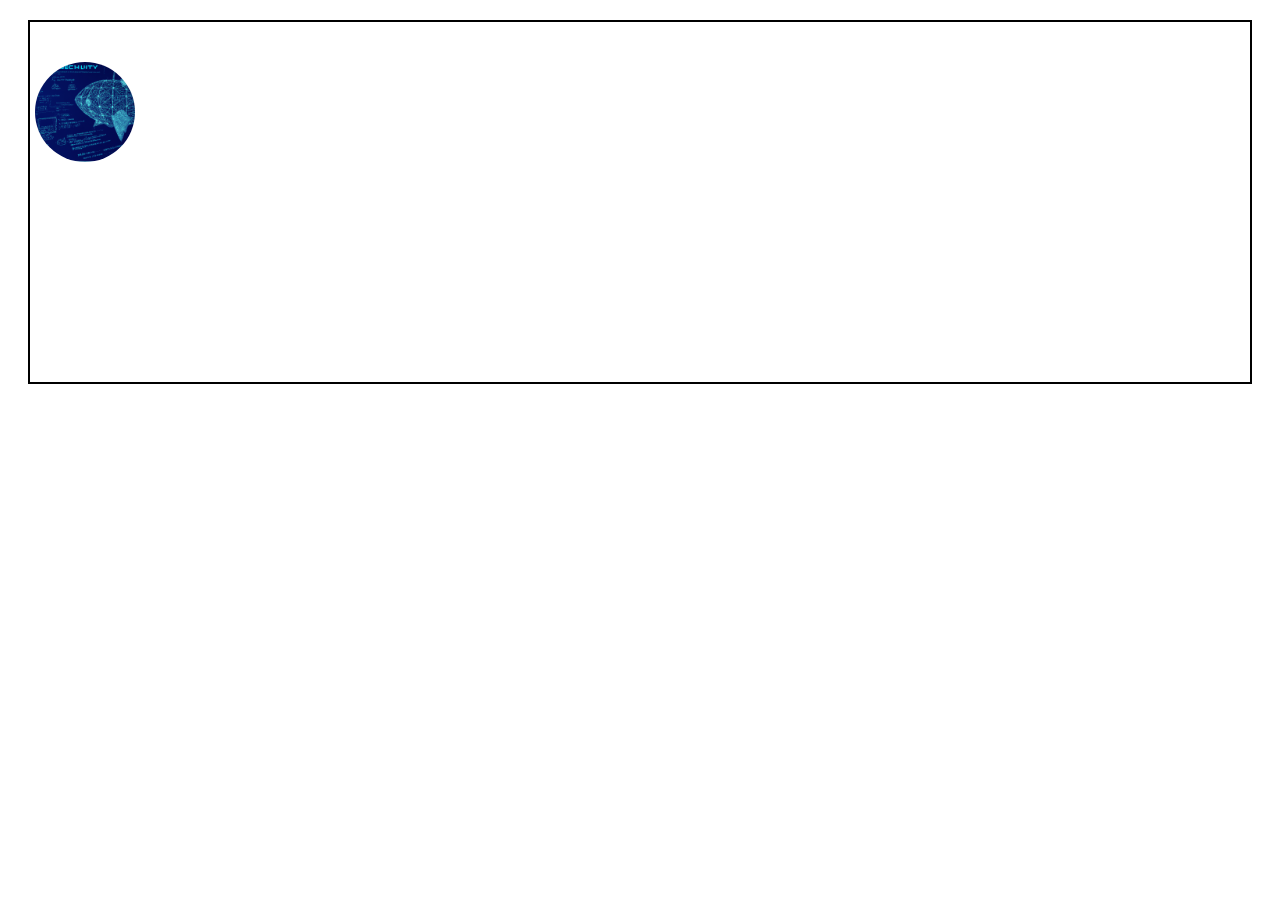
<file: web/Scroll/scroll.html>
<!DOCTYPE html>
<html lang="en">
<head>
    <meta charset="UTF-8">
    <meta name="viewport" content="width=device-width, initial-scale=1.0">
    <title>Document</title>
    <link rel = "stylesheet" href = "scroll.css">
</head>
<body>
    <div class = "wrapper">
    <div class = "cards">
        <div class = "card">
            <img
            src = "test.png.png"
            class = "img">

            <h1 class = "title"> 
                Making a robot dog pee bear
            </h1>
        </div>
    </div>
    </div>
<script>
    var wrapper = document.querySelector(".wrapper");

var cards = document.querySelector(".cards");
var loading = document.querySelector(".loading");
var page = 0;

var size = 10;

var posts = [];

window.onload = function () {
    getData();
};

function getData() {
    loading.style.display = "flex";
    fetch(`https://api.instantwebtools.net/vl/passenger?page=${page}&size=${size}`,{
    method: "GET",
})
    .then((data) =>
    {
    return data.json();
    })
    .then ((res) => {
    posts = res.data;
    if (posts.length > 0){
        loading.style.display = "none";
        posts.map((item) => {
            let carditem = `<div class = "card">
            <img
                src = ${item.airline[0].logo}
            class = "img"/>
            <h1 class = "title"> 
                ${item.airline[0].name}
                </h1>
                </div>`;
            cards.insertAdjacentHTML("beforeend", carditem);
        });
    }
    })
    };

    function addData() {
        setTimeout(() => {
            page++;
            getData();
        }, 300);
    }
    
    window.onscroll = function() {
        const{ scrollTop, scrollHeight, ClientHeight} = document.documentElement;
    }
    if (scrollTop + ClientHeight >= scrollHeight - 5) {
        addData();
    }
    </script>
</body>
</html>
</file>
<file: web/Scroll/scroll.css>
.card{
    height: 350px;
    width: 250px;
    border-radius: 10px;
    box-shadow: 0pdx 0px  50px rgba(0,0,0,0.2);
    margin: 5px;
    position :relative;
    display: flex;
    flex-direction: column;
}

.cards{
    height: 100%;
    display: flex;
    flex-wrap: wrap;
    justify-content: flex-start;
    align-items: center;
    margin: 20px;
    border: 2px solid black;
}


.img{
    height: 100pxl;
    width: 100px;
    border-radius: 50%;
    object-fit: contain;
    position: absolute; 
    top: 10%;
}


.title{
    height: 20%;
    color: #fff;
}

.loading{
    top:0;
    left:0;
    bottom:0;
    right:0;
    position:fixed;
    height: 100%;
    width: 100%;
    background: black;
    color: black;
    display: none;
    height: 100vh;
    width: 100%;
    display: flex;
    justify-content: center;
    align-items: center;
}

.card:last-child{
    float:left;
}
</file>
